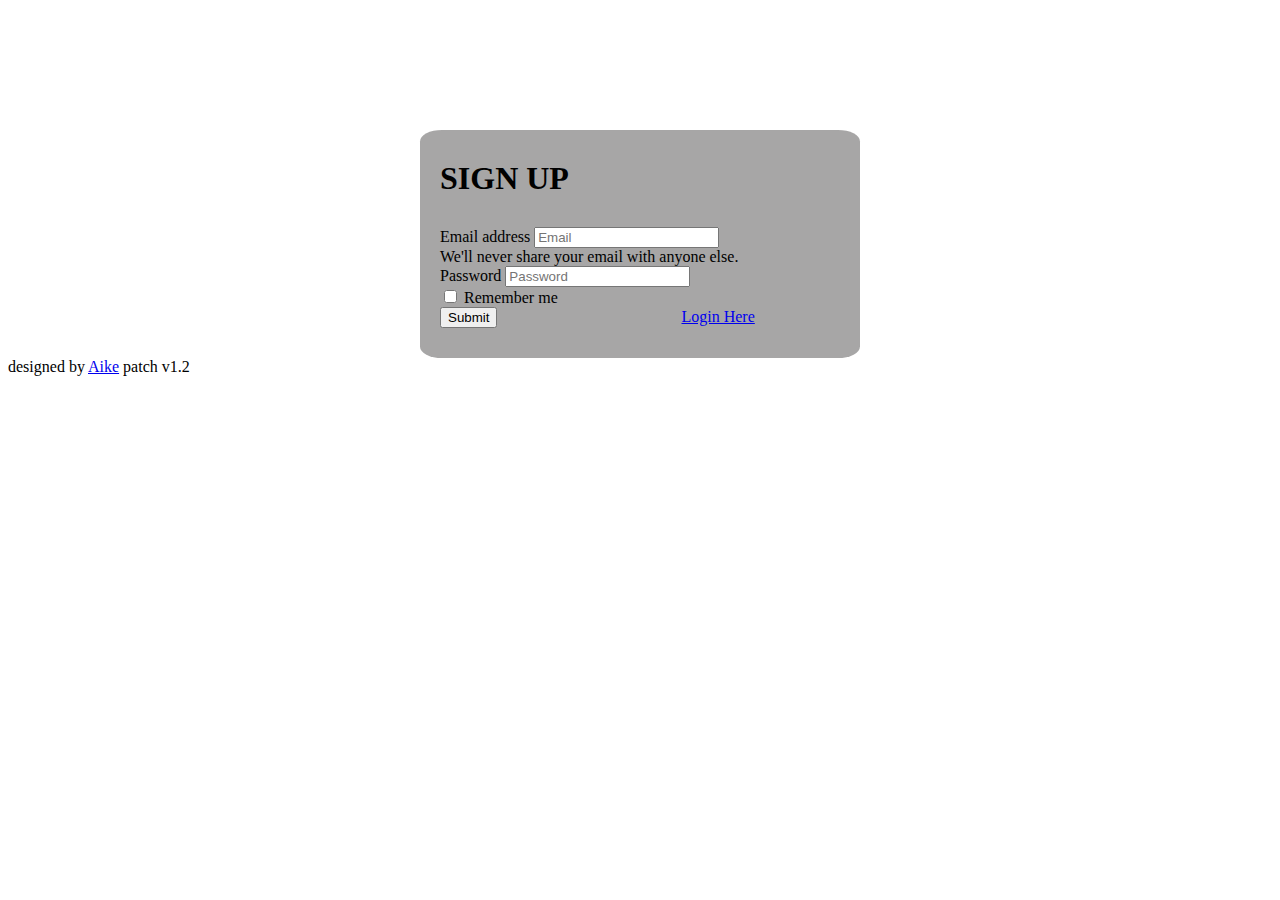
<file: index.html>
<!DOCTYPE html>
<html lang="en">
  <head>
    <meta charset="utf-8" />
    <meta name="viewport" content="width=device-width, initial-scale=1" />
    <title>Sign-up Page by 👩‍💻AIKE</title>
    <link
      href="https://cdn.jsdelivr.net/npm/bootstrap@5.2.3/dist/css/bootstrap.min.css"
      rel="stylesheet"
      integrity="sha384-rbsA2VBKQhggwzxH7pPCaAqO46MgnOM80zW1RWuH61DGLwZJEdK2Kadq2F9CUG65"
      crossorigin="anonymous"
    />
    <link rel="stylesheet" href="./style.css" />
  </head>
  <body>
    <div class="form1">
        <h1 class="sup">SIGN UP</h1>
        <form>
          <div class="mb-3">
            <label for="exampleInputEmail1" class="form-label"
              >Email address</label
            >
            <input
              type="email"
              class="form-control"
              id="exampleInputEmail1"
              aria-describedby="emailHelp"
              placeholder="Email "
            />
            <div id="emailHelp" class="form-text">
              We'll never share your email with anyone else.
            </div>
          </div>
          <div class="mb-3">
            <label for="exampleInputPassword1" class="form-label">Password</label>
            <input
              type="password"
              class="form-control"
              id="exampleInputPassword1"
              placeholder="Password"
            />
          </div>
          <div class="mb-3 form-check">
            <input type="checkbox" class="form-check-input" id="exampleCheck1" />
            <label class="form-check-label" for="exampleCheck1"
              >Remember me</label
            >
          </div>
          <button type="submit" class="btn btn-primary" onclick="subbut(event)">
            Submit
          </button>
          <a class="log" href="./login.html">Login Here</a>
        </form>
      </div>
      <span class="aike"
        >designed by
        <a href="https://musical-sorbet-f16ae7.netlify.app/" target="_blank"
          >Aike</a
        > patch v1.2</span
      >
      <script
        src="https://cdn.jsdelivr.net/npm/bootstrap@5.2.3/dist/js/bootstrap.bundle.min.js"
        integrity="sha384-kenU1KFdBIe4zVF0s0G1M5b4hcpxyD9F7jL+jjXkk+Q2h455rYXK/7HAuoJl+0I4"
        crossorigin="anonymous"
      ></script>
      <script src="./main.js"></script>
  </body>
</html>
</file>
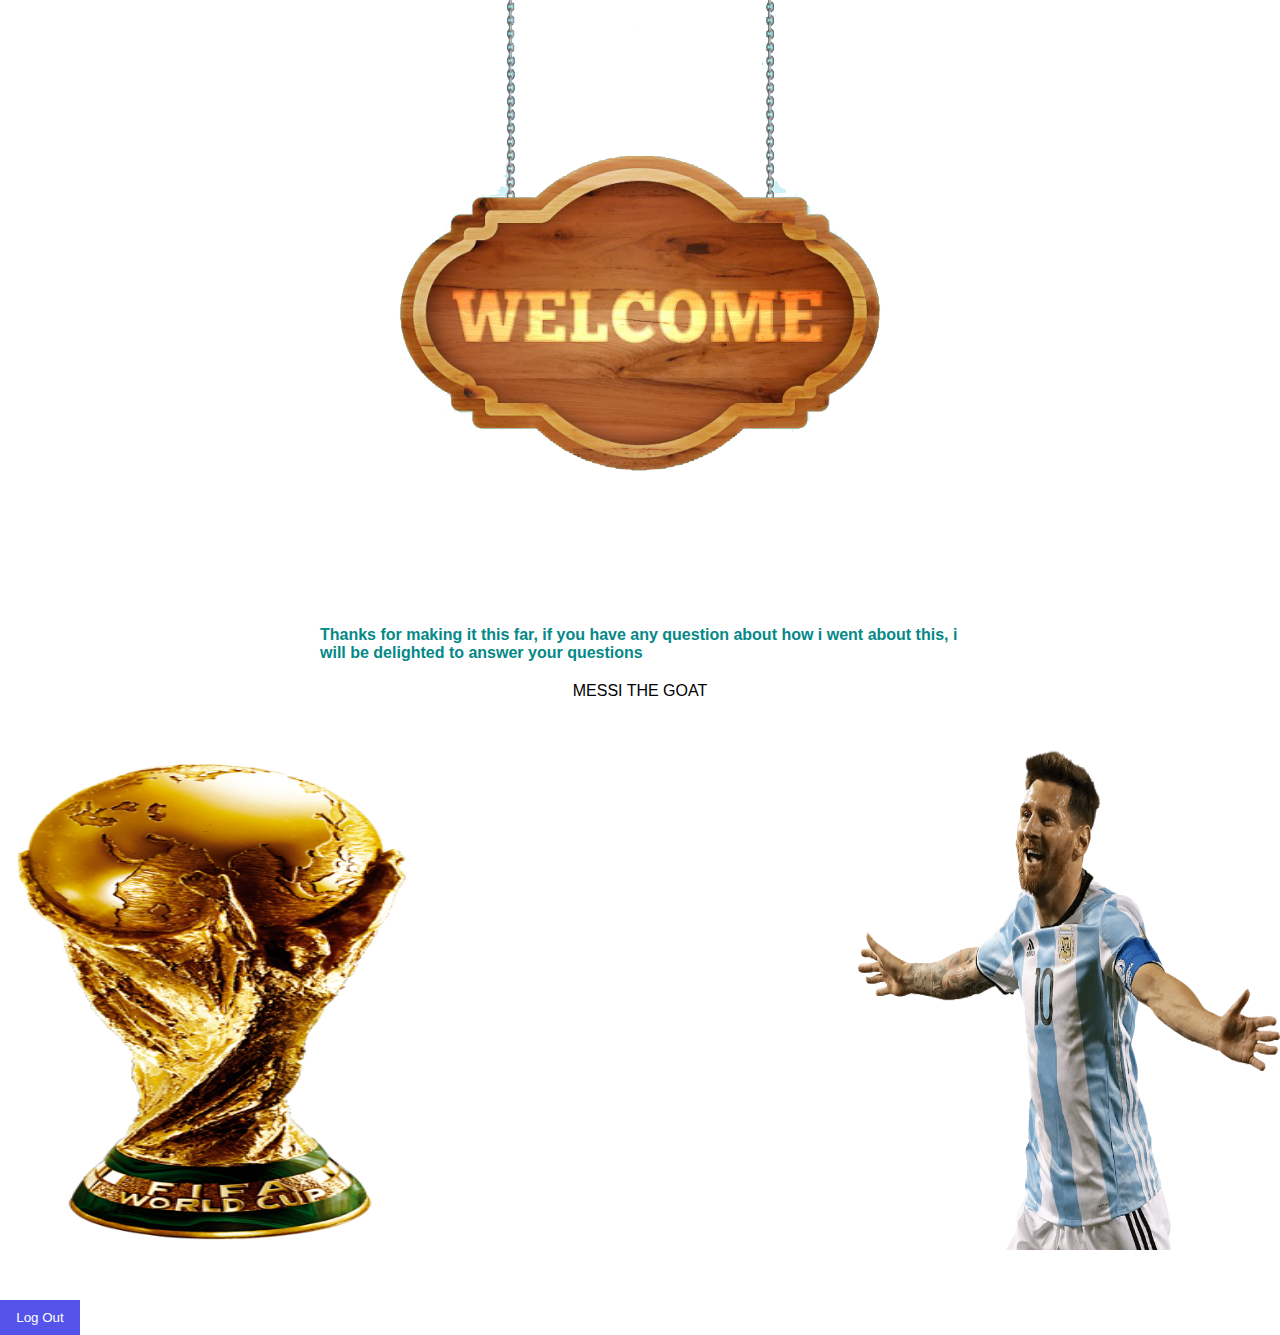
<file: welcome/index.html>
<!DOCTYPE html>
<html lang="en">
<head>
    <meta charset="UTF-8">
    <meta http-equiv="X-UA-Compatible" content="IE=edge">
    <meta name="viewport" content="width=device-width, initial-scale=1.0">
    <title>Welcome Friend</title>
</head>
<style>
    *{
        margin: 0;
        padding: 0;
        box-sizing: border-box;
    }

    .welc{
        animation: bouncing 3s ease-in-out infinite;
        
    }

    body{
        font-family: Arial, Helvetica, sans-serif;
    }

    .messi{
        display: flex;
        width: 100%;
        overflow: hidden;
        position: relative;
        height: 200px;
        margin-top: 50px;
        justify-content: space-between;
    }

    .one{
        transform: translateX(0);
        animation: cup 3s ease infinite;
    }

    .two{
        opacity: 0;
        z-index: 1;
        animation: cele 3s ease infinite;
    }

    .three{
        transform: translateX(0);
        animation: messi 3s ease infinite;
    }

    @keyframes bouncing {
        0%{
            transform: translateY(0);
        }
        50%{
            transform: translateY(-30px);
        }

        100%{
            transform: translateY(0);
        }
    }

    @keyframes cup {
        0%{
            transform: translateX(0);
        }

        50%{
            opacity: 1;
        }

        100%{
            transform: translateX(130px);
            opacity: 0;
        }
    }

    @keyframes messi {
        0%{
            transform: translateX(0);
        }

        50%{
            opacity: 1;
        }

        100%{
            transform: translateX(-130px);
            opacity: 0;
            
        }
    }

    @keyframes cele {
        0%{
            opacity: 0;
            scale: 1.5;
        }

        20%{
            opacity: 0;
        }

        100%{
            opacity: 1;
            scale: 2;
        }
    }

    @media screen and (max-width:512px) {
        .welc{
            width: 80%;
        }
    }

    @media  screen and (min-width:640px) {
        .messi{
            height: 500px;
        }
    }
</style>
<body>
    <div style="display: flex; justify-content: center;">
        <img class="welc" src="./pngwing.com.png" alt="">
    </div>

    <p style="width: 50%; margin-left: auto; margin-right: auto; font-weight: 700; color: rgb(4, 136, 136);">Thanks for making it this far, if you have any question about how i went about this, i will be delighted to answer your questions</p>

    <p style="text-align: center; margin-top: 20px;">MESSI THE GOAT</p>


    <div class="messi">
        <img class="one" src="./pngegg.png" alt="messi" width="33%">
    <img class="two" src="./messhold.png" alt="messi cup" width="33%">
    <img class="three" src="./toppng.com-messi-argentina-640x586.png" alt="" width="33%">
    </div>

    <a href="https://glittering-twilight-8f1db0.netlify.app/login.html"><button style="padding: 10px; color: white; background-color: rgb(84, 84, 234); margin: 50px auto 0 auto; width: 80px; border: none; cursor: pointer;">Log Out</button></a>
</body>
</html>
</file>
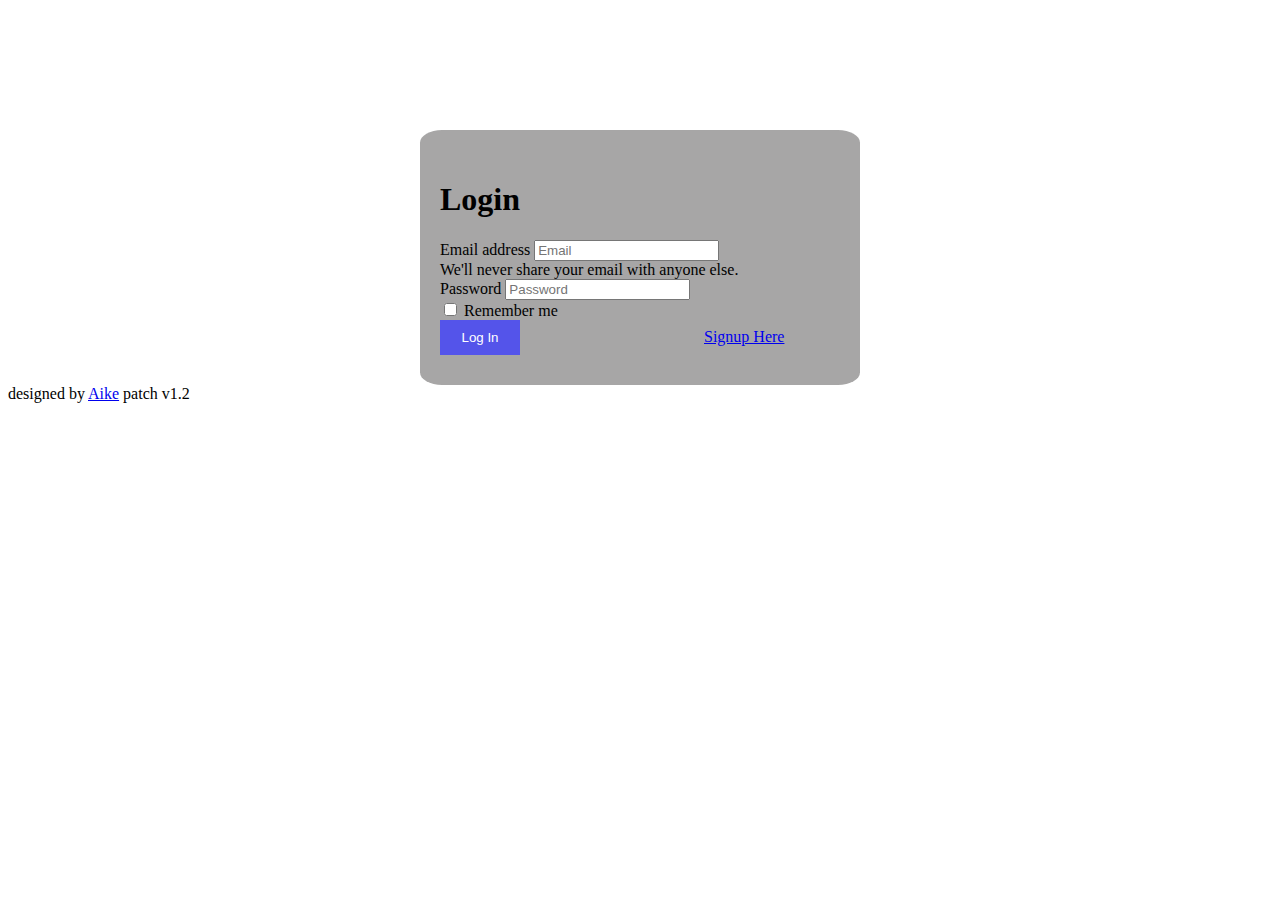
<file: login.html>
<!doctype html>
<html lang="en">
  <head>
    <meta charset="utf-8">
    <meta name="viewport" content="width=device-width, initial-scale=1">
    <title>Login Page by 👩‍💻AIKE</title>
    <link href="https://cdn.jsdelivr.net/npm/bootstrap@5.2.3/dist/css/bootstrap.min.css" rel="stylesheet" integrity="sha384-rbsA2VBKQhggwzxH7pPCaAqO46MgnOM80zW1RWuH61DGLwZJEdK2Kadq2F9CUG65" crossorigin="anonymous">
    <link rel="stylesheet" href="./style.css">
    
  </head>
  <body>
    <div class="myform">
        <h1>Login</h1>
        <form >
            <div class="mb-3">
              <label for="exampleInputEmail1" class="form-label">Email address</label>
              <input type="email" class="form-control" id="exampleInputEmail1" aria-describedby="emailHelp" placeholder="Email">
              <div id="emailHelp" class="form-text">We'll never share your email with anyone else.</div>
            </div>
            <div class="mb-3">
              <label for="exampleInputPassword1" class="form-label">Password</label>
              <input type="password" class="form-control" id="exampleInputPassword1" placeholder="Password">
            </div>
            <div class="mb-3 form-check">
              <input type="checkbox" class="form-check-input" id="exampleCheck1">
              <label class="form-check-label" for="exampleCheck1">Remember me</label>
            </div>
            
            
          </form>
          <button style="padding: 10px; color: white; background-color: rgb(84, 84, 234); width: 80px; border: none; cursor: pointer;" class="btn btn-primary" onclick="lookup()">Log In</button>
          <a class="log" href="./index.html">Signup Here</a>
          

    </div>
    <span class="aike">designed by <a href="https://musical-sorbet-f16ae7.netlify.app/" target="_blank" >Aike</a>  patch v1.2</span>
    <script src="./main.js"></script>
    <script src="https://cdn.jsdelivr.net/npm/bootstrap@5.2.3/dist/js/bootstrap.bundle.min.js" integrity="sha384-kenU1KFdBIe4zVF0s0G1M5b4hcpxyD9F7jL+jjXkk+Q2h455rYXK/7HAuoJl+0I4" crossorigin="anonymous"></script>
  </body>
</file>
<file: style.css>
.form1 {
  width: 400px;
  margin: 130px auto 0 auto;
  padding: 30px 20px;
  border-radius: 5%;
  background-color: rgb(167, 166, 166);

}

.sup {
  margin: 0 0 30px;
}

.log {
  margin-left: 45%;
}

.myform {
  width: 400px;
  margin: 130px auto 0 auto;
  background-color: rgb(167, 166, 166);
  padding: 30px 20px;
  border-radius: 5%;
}

.form-control:focus::placeholder {
  opacity: 0;
}


@media screen and (max-width:440px){
  .myform{
    width: 90%;
  }

  .form1{
    width: 90%;
  }

  .log {
    margin-left: 35%;
  }
}
</file>
